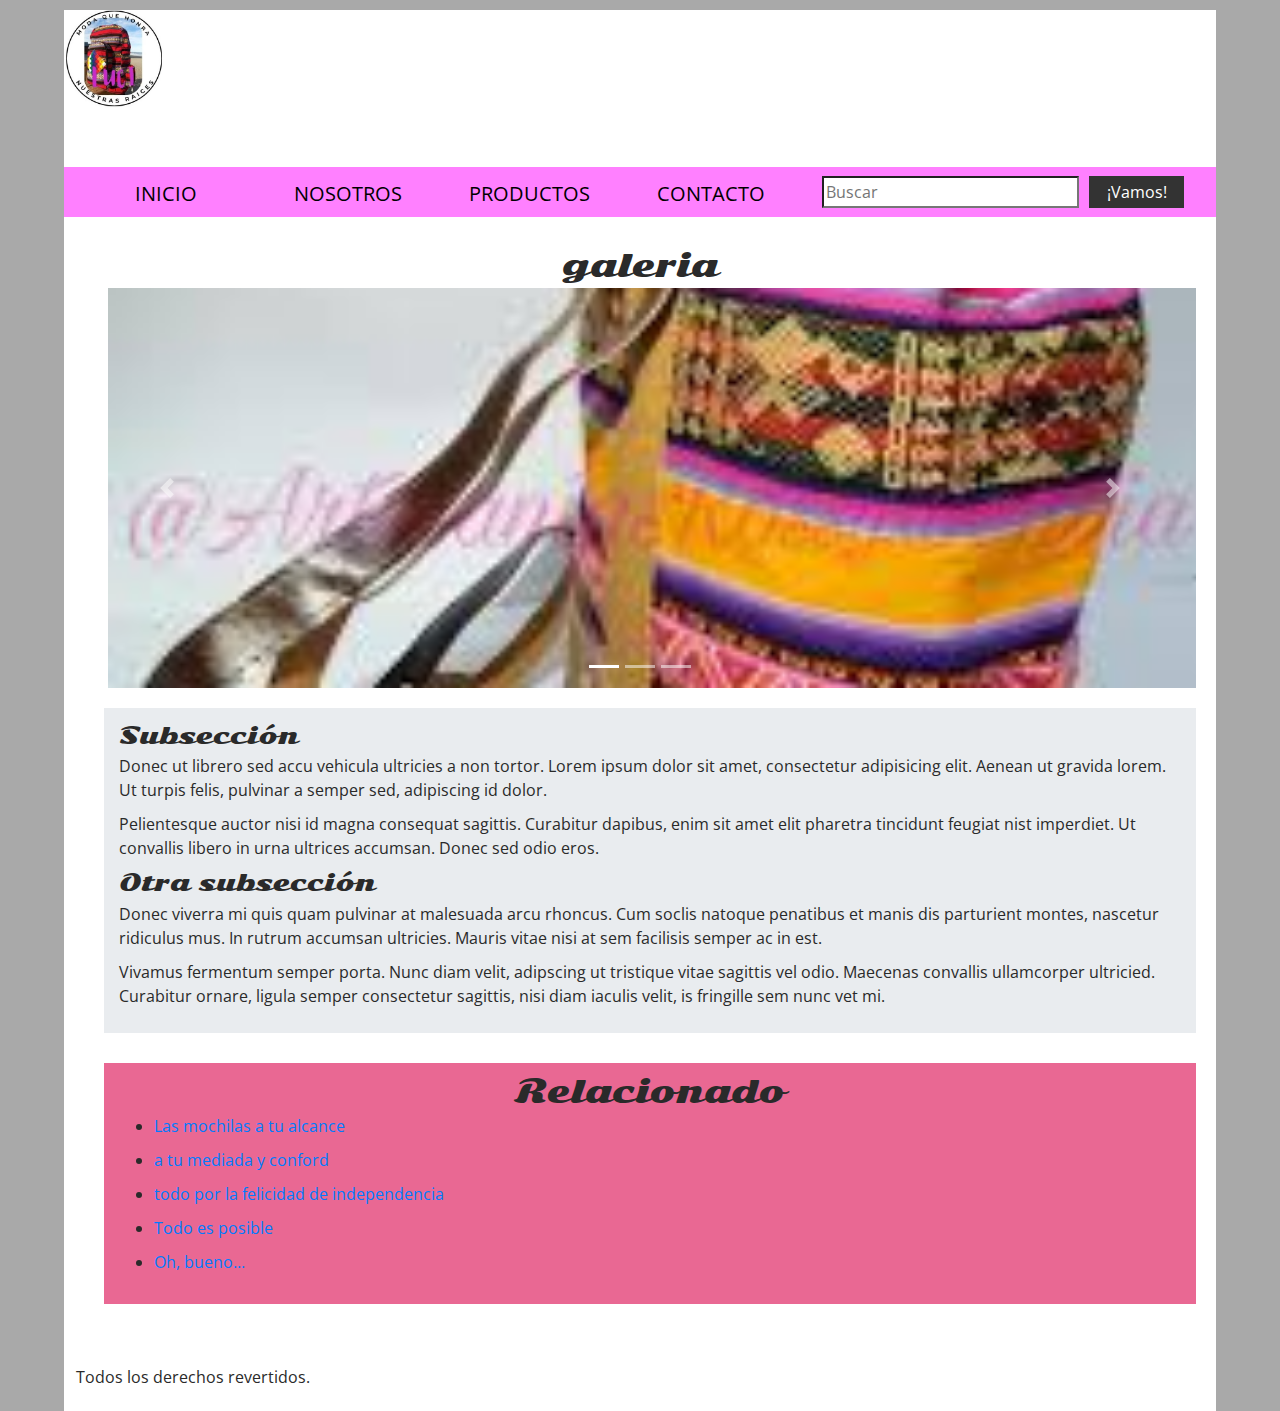
<file: index.html>
<!doctype html>
<html>
  <head>
    <meta charset="utf-8" />

    <title>Aguayos Web luci</title>
    <link href="https://fonts.googleapis.com/css?family=Open+Sans+Condensed:300|Sonsie+One" rel="stylesheet" type="text/css" />
<!-- Enlace a Bootstrap CSS -->
    <link rel="stylesheet" href="https://stackpath.bootstrapcdn.com/bootstrap/4.5.2/css/bootstrap.min.css">
    <link rel="stylesheet" href="css/styles.css" />

    <style> 
    .carousel-item { 
         /* Ajusta la altura máxima del carrusel según tus necesidades */ 
        align-items: center;
    } 
    .carousel-item img { 
        height: 400px; 
        width: 500px; 
        object-fit: cover;
        margin-left: 24px;
        
     }
     .short-div 
     { 
        flex: 1;
       
        max-width: 100%; /* Ajusta el ancho según tus necesidades */
        padding: 15px; 
        background-color: #e9ecef;
    }
    
    </style>
  </head>

  <body>
    <!-- Aquí empieza el encabezado principal que se mantendrá en todas las páginas del sitio web -->

    <header>
        <p> 
            <img src="img/imagen.jpg" align="left" width="100" height="100"> 
            </p>
            <marquee behavior="scroll" direction="left"><h1>Bienvenid@s a mi pagina Web</h1>
            </marquee>
            </header>

    <nav>
      <ul>
        <li><a href="menu.html">Inicio</a></li>
        <li><a href="nosotros.html">Nosotros</a></li>
        <li><a href="productos.html">Productos</a></li>
        <li><a href="contacto.html">Contacto</a></li>
      </ul>

      <!-- Un formulario de búsqueda es una forma no-lineal de hacer búsquedas en un sitio web. -->

      <form>
        <input type="search" name="q" placeholder="Buscar" />
        <input type="submit" value="¡Vamos!" />
      </form>
    </nav>

    <!-- Aquí está el contenido principal de nuestra página -->
    <main>
      <!-- Artículo con carrusel --> 
       <article class="container"> 
            <h2 class="text-center">galeria</h2> 
            <div id="carouselExampleIndicators" class="carousel slide" data-ride="carousel"> 
                <ol class="carousel-indicators"> 
                    <li data-target="#carouselExampleIndicators" data-slide-to="0" class="active"></li> 
                    <li data-target="#carouselExampleIndicators" data-slide-to="1"></li> 
                    <li data-target="#carouselExampleIndicators" data-slide-to="2"></li>
                 </ol> <div class="carousel-inner"> <div class="carousel-item active"> 
                    <img src="img/imagen1.jpeg" class="d-block w-100" alt="Imagen 1"> </div> 
                    <div class="carousel-item"> <img src="img/imagen2.jpeg" class="d-block w-100" alt="Imagen 2">
                     </div> <div class="carousel-item"> <img src="img/imagen3.jpeg" class="d-block w-100" alt="Imagen 3">
                     </div> </div> 
                     <a class="carousel-control-prev" href="#carouselExampleIndicators" role="button" data-slide="prev"> 
                    <span class="carousel-control-prev-icon" aria-hidden="true"></span> 
                    <span class="sr-only">Anterior</span> </a> 
                    <a class="carousel-control-next" href="#carouselExampleIndicators" role="button" data-slide="next"> 
                        <span class="carousel-control-next-icon" aria-hidden="true"></span> 
                        <span class="sr-only">Siguiente</span> </a></div>
                        <!-- Enlace a Bootstrap JS, Popper.js y jQuery --> 
                         <script src="https://code.jquery.com/jquery-3.5.1.slim.min.js"></script> 
                         <script src="https://cdn.jsdelivr.net/npm/@popperjs/core@2.5.2/dist/umd/popper.min.js"></script> 
                         <script src="https://stackpath.bootstrapcdn.com/bootstrap/4.5.2/js/bootstrap.min.js"></script>
        <!-- Contiene un artículo -->
        <div class="container container-flex"> <!-- Div corto -->
            <div class="short-div"> <h3>Subsección</h3>

        <p>
          Donec ut librero sed accu vehicula ultricies a non tortor. Lorem ipsum
          dolor sit amet, consectetur adipisicing elit. Aenean ut gravida lorem.
          Ut turpis felis, pulvinar a semper sed, adipiscing id dolor.
        </p>

        <p>
          Pelientesque auctor nisi id magna consequat sagittis. Curabitur
          dapibus, enim sit amet elit pharetra tincidunt feugiat nist imperdiet.
          Ut convallis libero in urna ultrices accumsan. Donec sed odio eros.
        </p>

        <h3>Otra subsección</h3>

        <p>
          Donec viverra mi quis quam pulvinar at malesuada arcu rhoncus. Cum
          soclis natoque penatibus et manis dis parturient montes, nascetur
          ridiculus mus. In rutrum accumsan ultricies. Mauris vitae nisi at sem
          facilisis semper ac in est.
        </p>

        <p>
          Vivamus fermentum semper porta. Nunc diam velit, adipscing ut
          tristique vitae sagittis vel odio. Maecenas convallis ullamcorper
          ultricied. Curabitur ornare, ligula semper consectetur sagittis, nisi
          diam iaculis velit, is fringille sem nunc vet mi.
        </p>
        </div>
        <br> <br>

      <!-- el contenido aparte también se puede anidar dentro del contenido principal -->
      <aside class="aside">
        <h2>Relacionado</h2>

        <ul>
          <li><a href="#">Las mochilas a tu alcance</a></li>
          <li><a href="#">a tu mediada y conford</a></li>
          <li><a href="#">todo por la felicidad de independencia</a></li>
          <li><a href="#">Todo es posible</a></li>
          <li><a href="#">Oh, bueno...</a></li>
        </ul>
      </aside>
    </main>

    <!-- Y aquí está nuestro pie de página principal que se utiliza en todas las páginas de nuestro sitio web -->

    <footer>
      <p> Todos los derechos revertidos.</p>
    </footer>
  </body>
</html>
</file>
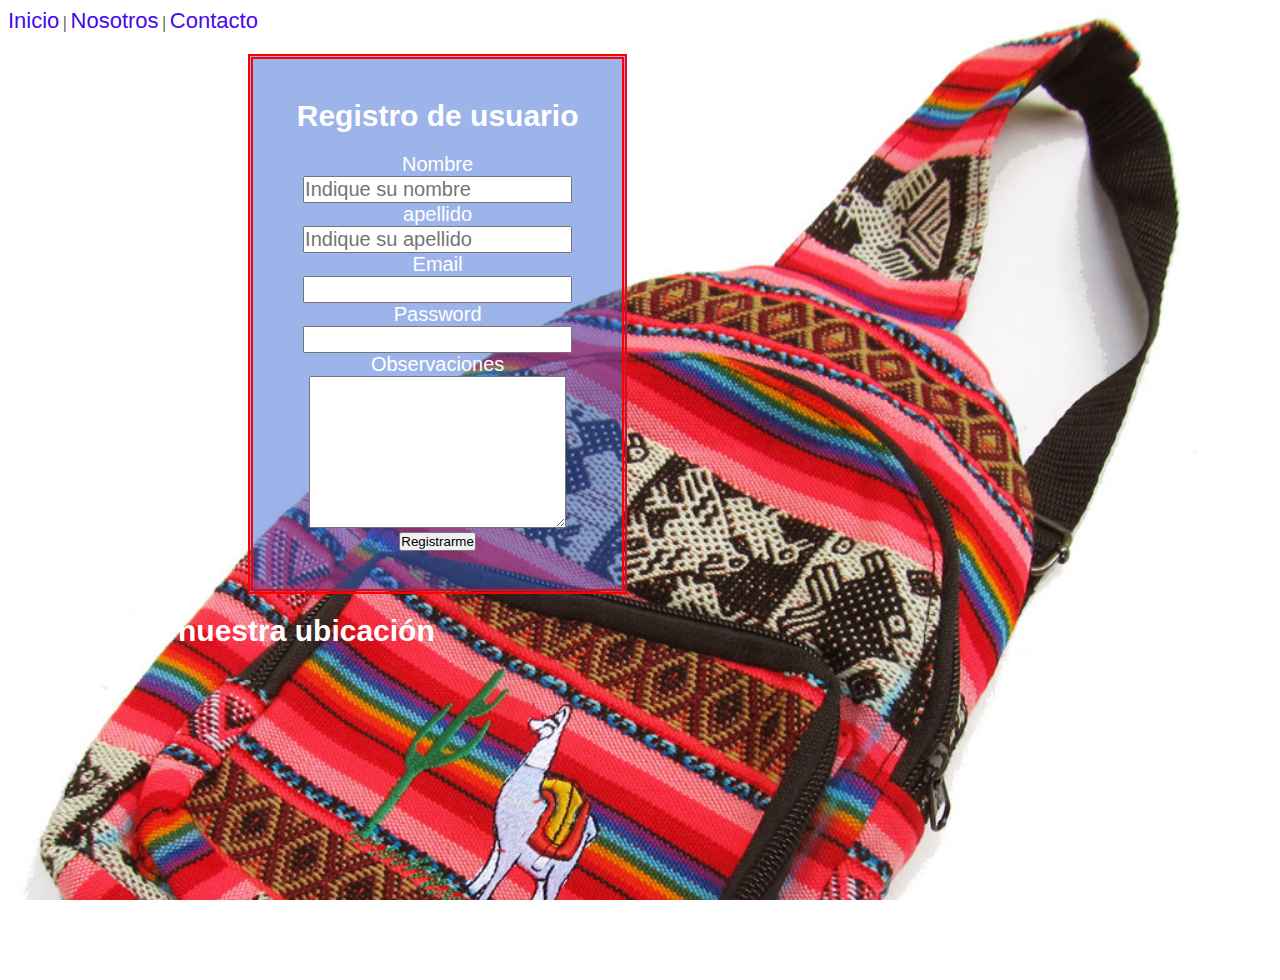
<file: contacto.html>
<!DOCTYPE html>
<html lang="es">
<head>
    <meta charset="UTF-8">
    <meta name="viewport" content="width=device-width, initial-scale=1.0">
    <title>Registro de usuario</title>
    <link rel="stylesheet" href="css/style.css">
</head>
<body class="pagina">
    <a href="index.html">Inicio</a> | <a href="nosotros.html">Nosotros</a> | <a href="contacto.html">Contacto</a>
    <br>
    
    <div class="cajaFormulario">
        <h1 class="titulo">Registro de usuario</h1>
        <form action="datos.php" method="POST">
            <label for="nombre">Nombre</label>
            <br>
            <input type="text" name="nombre" value="" required placeholder="Indique su nombre">
            <br>
            <label for="apellido">apellido</label>
            <br>
            <input type="text" name="apellido" value="" required placeholder="Indique su apellido">
            <br>
            <label for="email">Email</label>
            <br>
            <input type="email" name="email" value="">
            <br>
            <label for="password">Password</label>
            <br>
            <input type="password" name="password" value="">
            <br>
            <label for="observaciones">Observaciones</label>
            <br>
            <textarea name="observaciones" id="observaciones" cols="30" rows="10"></textarea>
            <br>
            <button type="submit" >Registrarme</button>
        <!-- <input type="submit" value="Registrarme"> -->
        </form>
    </div>
    <h1 class="titulo" >Aquí tienes nuestra ubicación</h1>
    <div >
        <iframe src="https://www.google.com/maps/embed?pb=!1m18!1m12!1m3!1d3284.0687157584093!2d-58.378057085018916!3d-34.60242386493609!2m3!1f0!2f0!3f0!3m2!1i1024!2i768!4f13.1!3m3!1m2!1s0x95bccacc473596c3%3A0x568d6d5f7f1f535d!2sEducaci%C3%B3n%20IT!5e0!3m2!1ses!2sar!4v1589469235954!5m2!1ses!2sar" width="1200" height="300" frameborder="0" style="border:0;" allowfullscreen="" aria-hidden="false" tabindex="0"></iframe>
    </div>

</body>
</html>
</file>
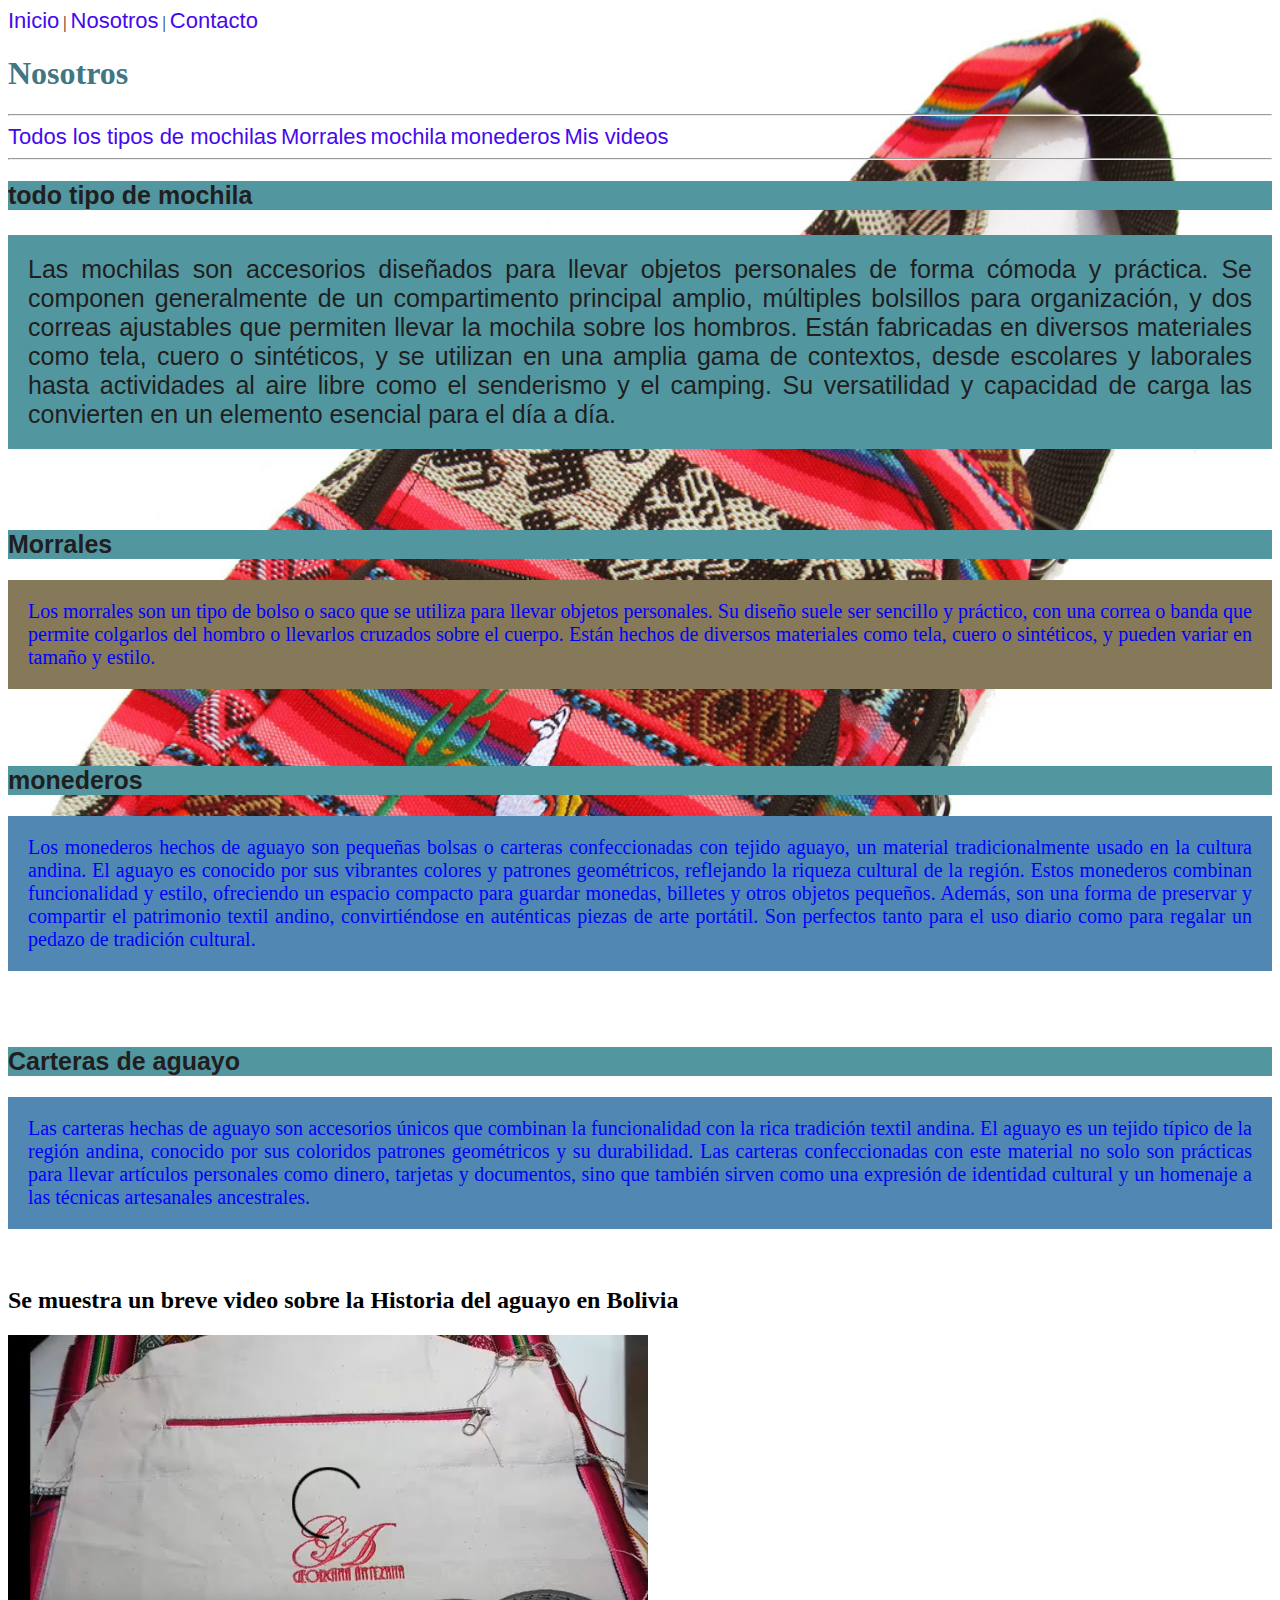
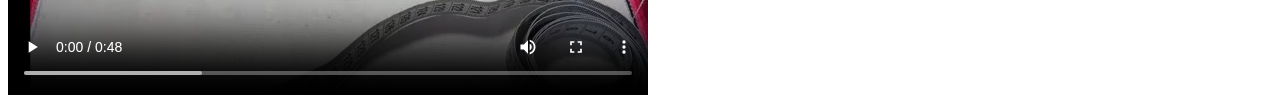
<file: nosotros.html>
<!DOCTYPE html>
<html lang="es">
<head>
    <meta charset="UTF-8">
    <meta name="viewport" content="width=device-width, initial-scale=1.0">
    <title>Nosotros</title>
    <link rel="stylesheet" href="css/style.css">
    <!--
    <style>
        /* Colocar css por etiquetas*/
        /*p{
            text-align: justify;
            color: blue;
            font-size: 30px;   /*Existen otras medidas: rem - em - %
        }
        */
        /*Aquí estoy colocando css pero por identificador unico - (id)*/ 
        #parrafo1{
            background-color: cadetblue;
        }
        #parrafo2{
            color: red;
            background-color: darkcyan;
            font-size: 20px;
            text-align: justify;
        }
        #parrafo3{
            background-color: chocolate;
        }

    </style> -->


</head>
<body class="pagina">
    <a href="index.html">Inicio</a> | <a href="nosotros.html">Nosotros</a> | <a href="contacto.html">Contacto</a>
    <br>
    <!--Esto es un comentario: estoy otorgando estilo css de forma en linea-->
    <h1 id="nosotros"  style="color: rgb(66, 118, 131);" >Nosotros</h1>
    <hr>
    <a href="#subtituloPrimario">Todos los tipos de mochilas</a> 
    <a href="#subtitulo1">Morrales</a>
    <a href="#subtitulo2">mochila</a>
    <a href="#subtitulo3">monederos</a>
    <a href="#videos">Mis videos</a>
    
    <hr>
    <h2 class="destacado" id="subtituloPrimario" >todo tipo de mochila</h2>
    <p id="parrafo1" class="destacado">
Las mochilas son accesorios diseñados para llevar objetos personales de forma cómoda y práctica. Se componen generalmente de un compartimento principal amplio, múltiples bolsillos para organización, y dos correas ajustables que permiten llevar la mochila sobre los hombros. Están fabricadas en diversos materiales como tela, cuero o sintéticos, y se utilizan en una amplia gama de contextos, desde escolares y laborales hasta actividades al aire libre como el senderismo y el camping. Su versatilidad y capacidad de carga las convierten en un elemento esencial para el día a día.</p>
    <br>
    <!-- <a href="#nosotros">Ir arriba</a> -->
    <br>
    <h2 id="subtitulo1" class="destacado" >Morrales</h2>
    <p id="parrafo2" >Los morrales son un tipo de bolso o saco que se utiliza para llevar objetos personales. Su diseño suele ser sencillo y práctico, con una correa o banda que permite colgarlos del hombro o llevarlos cruzados sobre el cuerpo. Están hechos de diversos materiales como tela, cuero o sintéticos, y pueden variar en tamaño y estilo.</p>
    <br>
    <!-- <a href="#nosotros">Ir arriba</a> -->
    <br>
    <h2 id="subtitulo2" class="destacado" >monederos</h2>
    <p id="parrafo3" >Los monederos hechos de aguayo son pequeñas bolsas o carteras confeccionadas con tejido aguayo, un material tradicionalmente usado en la cultura andina. El aguayo es conocido por sus vibrantes colores y patrones geométricos, reflejando la riqueza cultural de la región. Estos monederos combinan funcionalidad y estilo, ofreciendo un espacio compacto para guardar monedas, billetes y otros objetos pequeños. Además, son una forma de preservar y compartir el patrimonio textil andino, convirtiéndose en auténticas piezas de arte portátil. Son perfectos tanto para el uso diario como para regalar un pedazo de tradición cultural.</p>
    <br>
    <!-- <a href="#nosotros">Ir arriba</a> -->
    <br>

    <h2 id="subtitulo3" class="destacado" >Carteras de aguayo</h2>
    <p id="parrafo4" >Las carteras hechas de aguayo son accesorios únicos que combinan la funcionalidad con la rica tradición textil andina. El aguayo es un tejido típico de la región andina, conocido por sus coloridos patrones geométricos y su durabilidad. Las carteras confeccionadas con este material no solo son prácticas para llevar artículos personales como dinero, tarjetas y documentos, sino que también sirven como una expresión de identidad cultural y un homenaje a las técnicas artesanales ancestrales.</p>
    <br>
    <h2>Se muestra un breve video sobre la Historia del aguayo en Bolivia</h2>
    <h2 id="videos" class="destacado" ></h2>
    <video width="640" height="360" controls>
        <source src="img/Historia.mp4" type="video/mp4">
        <source src="ruta_del_video.webm" type="video/webm">
        <!-- Texto alternativo -->
        
      </video>
    <!--iframe width="560" height="315" src="https://www.youtube.com/embed/NhWiKZ021Ag" frameborder="0" allow="accelerometer; autoplay; encrypted-media; gyroscope; picture-in-picture" allowfullscreen></iframe>
    <a class="destacado" id="fijo" href="#">Ir arriba</a>-->
    
    <br>
    
</body>
</html>
</file>
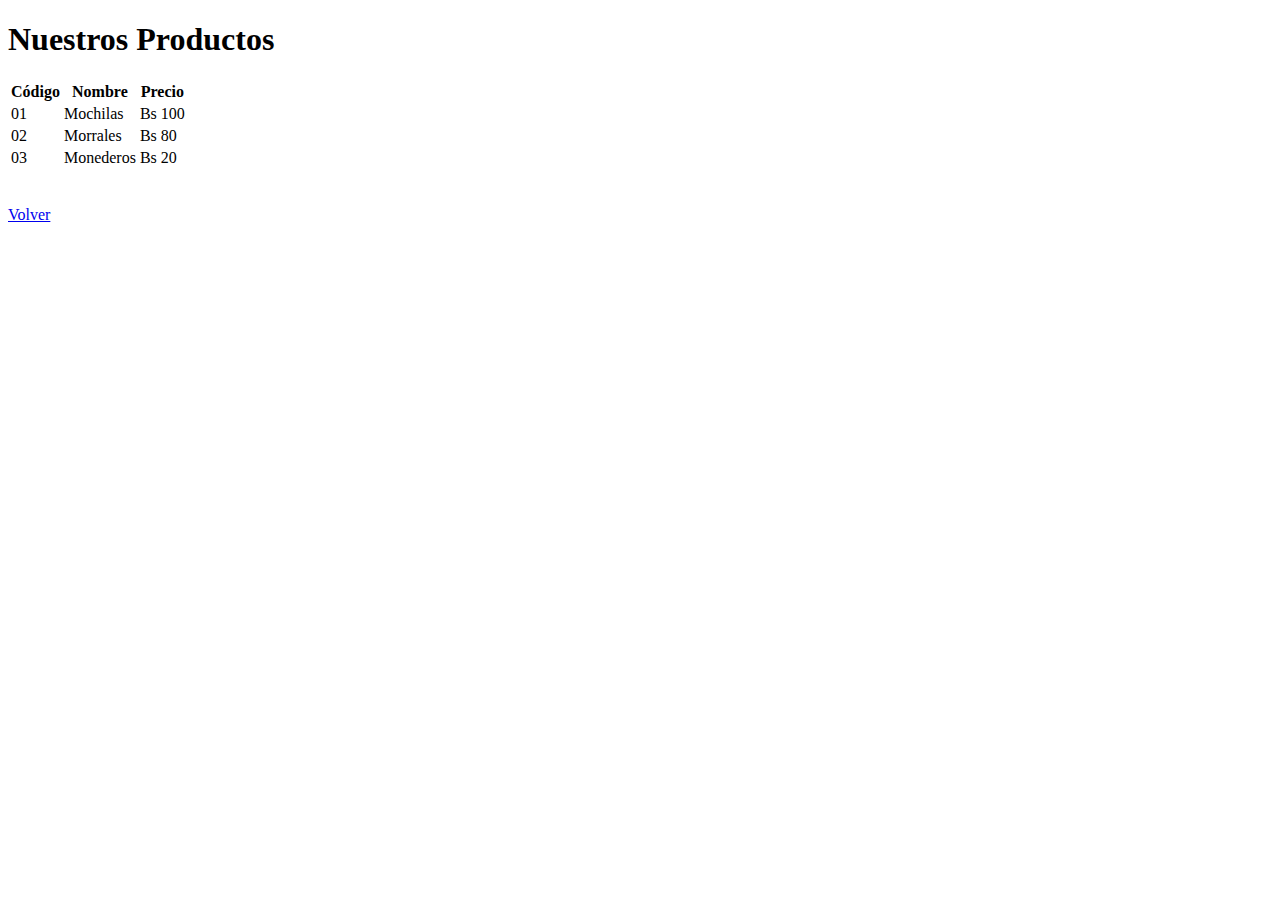
<file: productos.html>
<!DOCTYPE html>
<html lang="en">
<head>
    <meta charset="UTF-8">
    <meta name="viewport" content="width=device-width, initial-scale=1.0">
    <title>Nuestros Productos</title>
    <!-- CSS only -->
    <link rel="stylesheet" href="https://stackpath.bootstrapcdn.com/bootstrap/4.5.0/css/bootstrap.min.css" integrity="sha384-9aIt2nRpC12Uk9gS9baDl411NQApFmC26EwAOH8WgZl5MYYxFfc+NcPb1dKGj7Sk" crossorigin="anonymous">

    <!-- JS, Popper.js, and jQuery -->
    <script src="https://code.jquery.com/jquery-3.5.1.slim.min.js" integrity="sha384-DfXdz2htPH0lsSSs5nCTpuj/zy4C+OGpamoFVy38MVBnE+IbbVYUew+OrCXaRkfj" crossorigin="anonymous"></script>
    <script src="https://cdn.jsdelivr.net/npm/popper.js@1.16.0/dist/umd/popper.min.js" integrity="sha384-Q6E9RHvbIyZFJoft+2mJbHaEWldlvI9IOYy5n3zV9zzTtmI3UksdQRVvoxMfooAo" crossorigin="anonymous"></script>
    <script src="https://stackpath.bootstrapcdn.com/bootstrap/4.5.0/js/bootstrap.min.js" integrity="sha384-OgVRvuATP1z7JjHLkuOU7Xw704+h835Lr+6QL9UvYjZE3Ipu6Tp75j7Bh/kR0JKI" crossorigin="anonymous"></script>
</head>
<body>
    
    <h1>Nuestros Productos</h1>
    <table class="table">
        <thead class="bg-success">
            <tr>
                <th>Código</th>
                <th>Nombre</th>
                <th>Precio</th>
            </tr>
        </thead>
        <tbody>
            <tr>
                <td>01</td>
                <td>Mochilas</td>
                <td>Bs 100</td>
            </tr>
            <tr>
                <td>02</td>
                <td>Morrales</td>
                <td>Bs 80</td>
            </tr>
            <tr>
                <td>03</td>
                <td>Monederos</td>
                <td>Bs 20</td>
            </tr>

        </tbody>
    </table>
    <br><br>
    <a href="index.html">Volver</a>
</body>
</html>
</file>
<file: css/styles.css>
/* || General setup */

html, body {
    margin: 0;
    padding: 0;
  }
  
  html {
    font-size: 10px;
    background-color: #a9a9a9;
  }
  
  body {
    width: 90%;
    margin: 0 auto;
  }
  
  /* || typography */
  
  h1, h2, h3 {
    font-family: 'Sonsie One', cursive;
    color: #2a2a2a;
  }
  
  p, input, li {
    font-family: 'Open Sans Condensed', sans-serif;
    color: #2a2a2a;
  }
  
  h1 {
    font-size: 4rem;
    text-align: center;
    color: white;
    text-shadow: 2px 2px 10px black;
  }
  
  h2 {
    font-size: 3rem;
    text-align: center;
  }
  
  h3 {
    font-size: 2.2rem;
  }
  
  p, li {
    font-size: 1.6rem;
    line-height: 1.5;
  }
  
  /* || header layout */
  
  nav, article, aside, footer {
    background-color: white;
    padding: 1%;
  }
  
  nav {
    height: 50px;
    background-color: #ff80ff;
    display: flex;
    margin-bottom: 10px;
  }
  
  nav ul {
    padding: 0;
    list-style-type: none;
    flex: 2;
    display: flex;
  }
  
  nav li {
    display: inline;
    text-align: center;
    flex: 1;
  }
  
  nav a {
    display: inline-block;
    font-size: 2rem;
    text-transform: uppercase;
    text-decoration: none;
    color: black;
  }
  
  nav form {
    flex: 1;
    display: flex;
    align-items: center;
    height: 100%;
    padding: 0 2em;
  }
  
  input {
    font-size: 1.6rem;
    height: 32px;
  }
  
  input[type="search"] {
    flex: 3;
  }
  
  input[type="submit"] {
    flex: 1;
    margin-left: 1rem;
    background: #333;
    border: 0;
    color: white;
  }
  
  /* || main layout */
  
  main {
    display: flex;
  }
  
  article {
    flex: 4;
  }
  
  .aside { 
    background-color: rgb(233, 104, 147); 
    padding: 10px; 
    flex: 1; 
  }
  
  aside li {
    padding-bottom: 10px;
  }
  
  footer {
    margin-top: 10px;
  }
  .container{
    margin: 10px;
    padding: 10px;
  }
</file>
<file: css/style.css>
*{
    box-sizing: border-box;
    padding: 0;
}
p{
    font-size: 20px;
    text-align: justify;
    color: blue;
    background-color: rgb(81, 135, 179);
    padding: 20px;
}

#parrafo2{
    background-color: rgb(133, 121, 90);
}

.destacado{
   font-family: Arial, Helvetica, sans-serif;
   font-size: 25px;
   text-align: justify;
   background-color: rgb(82, 151, 160); 
   color: rgb(32, 30, 30);
}


#fijo{
    position: fixed;
    right: 10px;
    bottom: 10px;
}

.pagina{
    background-image: url('../img/fashion.jpg'); /*Ruta relativa*/
    background-size: cover;
    background-attachment: fixed;
}

a{
    text-decoration: none;
    color: rgb(70, 9, 238);
    font-size: 22px;
    font-family: Arial, Helvetica, sans-serif;
   text-align: right;
}

a:hover{
    text-decoration: underline;
}

#nombre{
    color: rgb(66, 93, 134);
    font-size: 60px;
    font-family: fantasy;
    /*background-color: #5c6bc0;*/
    /*background-color: rgb(red, green, blue);*/
    background-color: rgba(209, 133, 133, 0.3);
    text-align: center;
}

#subtitulo{
    color: yellowgreen;
    font-size: 30px;
    font-family: Arial, Helvetica, sans-serif;
    margin-top: 400px;
    /*margin-left: 100px;*/  /*Esto es para mover a la derecha */ 
}

#correo{
    background-color: tomato;
    /*display: block;*/
}

/*Aquí detallo el CSS de mi pagina de contacto.html */
.titulo{
    color: white;
    font-family: Arial, Helvetica, sans-serif;
    font-size: 30px;
    /*text-align: center;*/

}

label{
    color: white;
    font-size: 20px;
    font-family: Arial, Helvetica, sans-serif;
}
input{
    color: blue;
    font-size: 20px;
    font-family: Arial, Helvetica, sans-serif;
}

/*Detallo el CSS del Formulario*/
/*Un elemento en bloque, posee: largo - ancho -relleno - borde - margen*/
.cajaFormulario{
    background-color: rgba(40, 92, 206, 0.459);
    width: 30%;    /*Unidades de medidas en css:  px - em - rem  - % */
    height: 540px;
    /*padding: arriba - abajo - izquierda - derecha;*/
    padding: 20px;
    border: red 5px double;
    /*margin: arriba - abajo - izquierda - derecha ;*/
    margin-left: 240px;
    margin-top: 20px;
    text-align: center;
}
.carousel-item img { 
    height: 400px; /* Ajusta la altura máxima según tus necesidades */ 
    width: 700px; 
    margin-left: 240px;
    text-align: center;
    
    
 }
 
 .carousel-item { 
    display: flex; 
    justify-content: center; 
    align-items: center; 
    height: 400px; /* Ajusta la altura del carrusel según tus necesidades */ 
}
</file>
